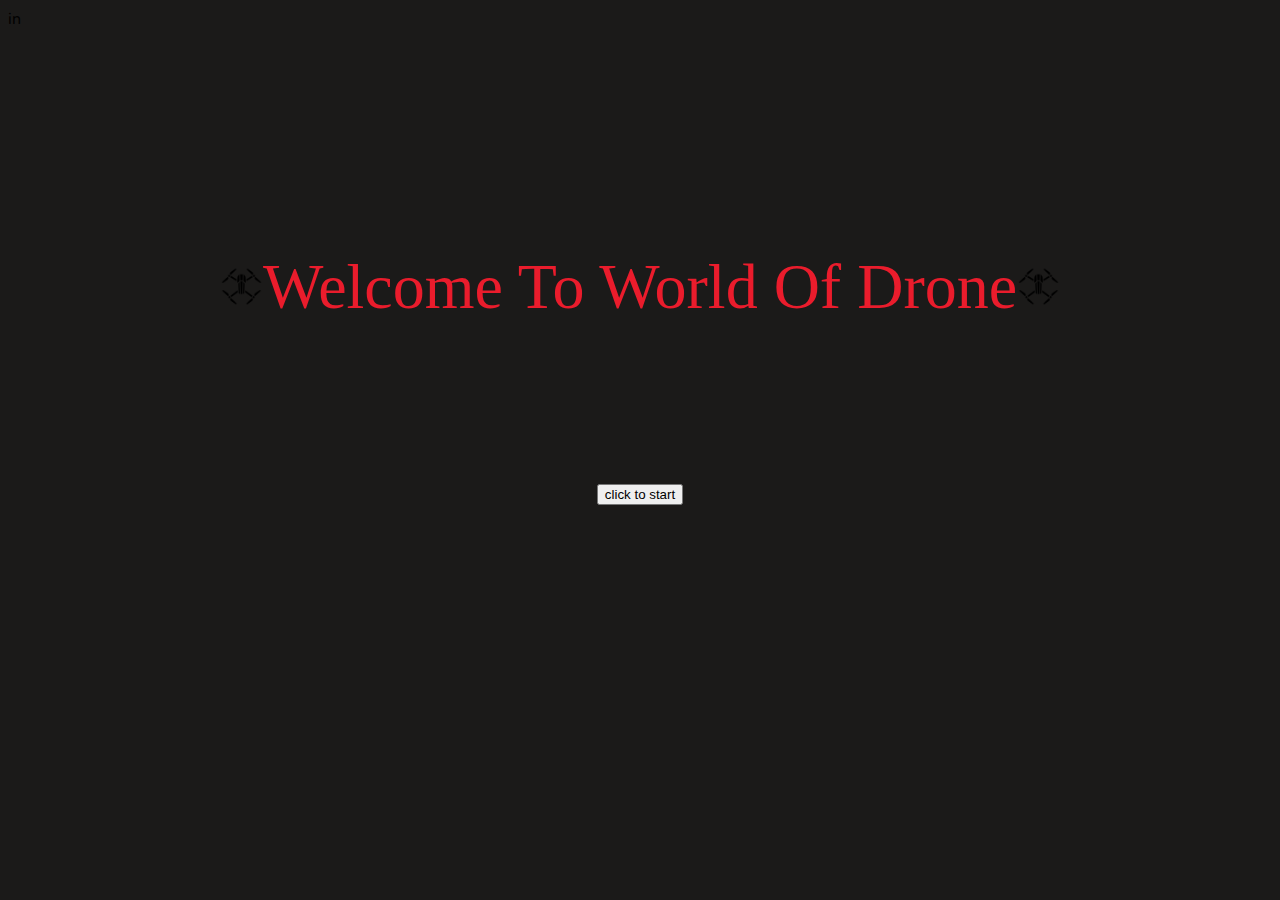
<file: index.html>
<!DOCTYPE html>
<html lang="en">

<head>
    <meta charset="UTF-8">
    <meta name="viewport" content="width=device-width, initial-scale=1.0">
    <!-- Animatecss -->
    <link rel="stylesheet" href="https://cdnjs.cloudflare.com/ajax/libs/animate.css/4.1.1/animate.min.css" />
    <!-- Google Font -->
    <link href="https://fonts.googleapis.com/css?family=Nunito:200,300,400,700" rel="stylesheet">
    <!-- Bootstrap CSS -->
    <link rel="stylesheet" href="https://stackpath.bootstrapcdn.com/bootstrap/4.1.3/css/bootstrap.min.css" integrity="sha384-MCw98/SFnGE8fJT3GXwEOngsV7Zt27NXFoaoApmYm81iuXoPkFOJwJ8ERdknLPMO" crossorigin="anonymous">
    <!-- Custom CSS -->



    <link rel="stylesheet" href="app.css">

    <title>Start-Page</title>
</head>in

<body>

    <div id="centerTitle">
        <h1 id="title" class="animate__animated animate__backInDown"><img src="imgs/drone.png" class="droneIcone"><span>Welcome
                To World Of Drone</span><img src="imgs/drone.png" class="droneIcone"></h1>
    </div>

    <div id="startBtn">
        <button class="btn btn-danger" id="start" class="animated bounce infinite" onclick="document.location='HomePage.html'">click to start</button>
    </div>

</body>

</html>
</file>
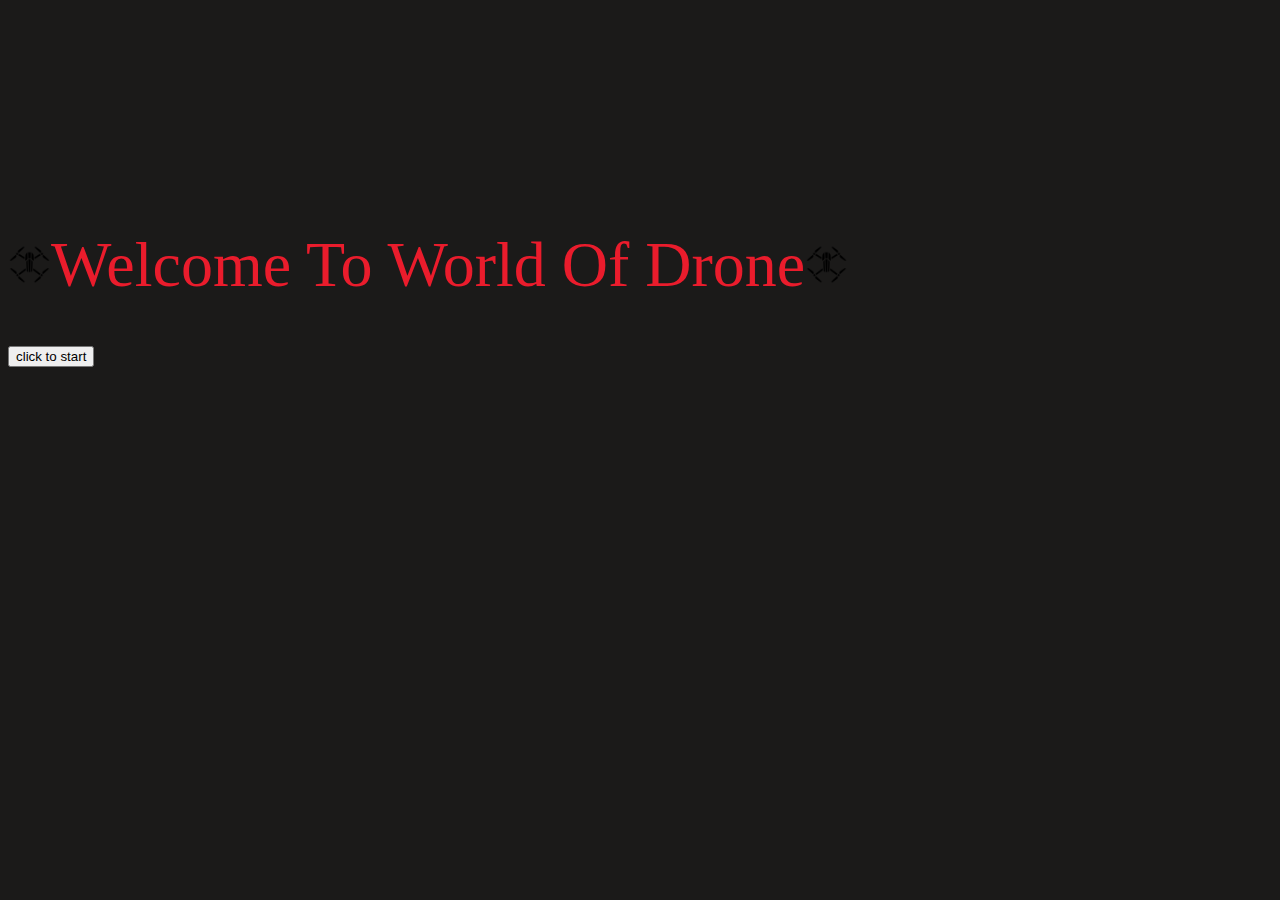
<file: start.html>
<!DOCTYPE html>
<html lang="en">
<head>
    <meta charset="UTF-8">
    <meta name="viewport" content="width=device-width, initial-scale=1.0">
    <!-- Animatecss -->
<link rel="stylesheet"href="https://cdnjs.cloudflare.com/ajax/libs/animate.css/4.1.1/animate.min.css"/>
 <!-- Google Font -->
<link href="https://fonts.googleapis.com/css?family=Nunito:200,300,400,700" rel="stylesheet">
<!-- Bootstrap CSS -->
    <link rel="stylesheet" href="https://stackpath.bootstrapcdn.com/bootstrap/4.1.3/css/bootstrap.min.css"
        integrity="sha384-MCw98/SFnGE8fJT3GXwEOngsV7Zt27NXFoaoApmYm81iuXoPkFOJwJ8ERdknLPMO" crossorigin="anonymous">
<!-- Custom CSS -->



<link rel="stylesheet" href="app.css">

    <title>Start-Page</title>
</head>
<body>
   
   
    <h1 id="title" class="animate__animated animate__backInDown"><img  src="imgs/drone.png" class="droneIcone" ><span>Welcome To World Of Drone</span><img  src="imgs/drone.png" class="droneIcone" ></h1>

    <button  class="btn btn-danger" id="start" class="animated bounce infinite"    onclick="document.location='index.html'" >click to start</button>
<!-- <button  id="start" class="animate__animated animate__fadeInLeftBig"  style="background-color: #dc3545"   onclick="document.location='index.html'"><span class="btn btn-danger"  >click to start</span></button> -->
</body>
</html>
</file>
<file: app.css>
body {
    background: #1b1a19;
    font-family: "Nunito", sans-serif;
}

#mainNavbar .navbar-brand {
    color: #ea1c2c;
    font-size: 1.5rem;
    font-weight: 100;
}

.droneIcone {
    width: 43px
}

.video {
    border-bottom-width: 0px;
    padding-top: 61px;
    border-top-width: 0px;
}

#mainNavbar .nav-link {
    color: white;
}

#mainNavbar .nav-link:hover {
    color: #ea1c2c;
}

#mainNavbar {
    font-size: 1.5rem;
    font-weight: 100;
}

#spanGroup span {
    color: #ea1c2c;
}

#spanGroup h1 {
    font-weight: 100;
    font-size: 4rem;
}

.navbar.scrolled {
    background: #272525;
    transition: 500ms;
}

@media (max-width: 1200px) {
    #spanGroup h1 {
        font-weight: 100;
        font-size: 3rem;
    }
}

.navbar-default {
    transition: 500ms ease;
    background: transparent;
}

#title {
    color: #ea1c2c;
    font-weight: 100;
    font-size: 1.125rem;
}

.lolli p {
    color: #e3f498;
    margin-bottom: 53px;
}

.lolli h2 {
    color: #ea1c2c;
    font-weight: 100;
    font-size: 2.5rem;
}

.marginTop {
    margin-top: 100px;
    margin-bottom: 100px;
}

@media only screen and (min-width:300px) {
    #centerTitle {
        align-content: center;
        text-align: center;
    }
    #title {
        font-size: 1.3rem;
        font-family: "Impact", fantasy;
        margin-top: 220px;
    }
    #startBtn {
        align-content: center;
        text-align: center;
        margin-top: 116px;
    }
}

@media only screen and (min-width:600px) {
    #centerTitle {
        align-content: center;
        text-align: center;
    }
    #title {
        font-size: 2rem;
        font-family: "Impact", fantasy;
        margin-top: 220px;
    }
    #startBtn {
        align-content: center;
        text-align: center;
        margin-top: 116px;
    }
}

@media only screen and (min-width:900px) {
    #centerTitle {
        align-content: center;
        text-align: center;
    }
    #title {
        font-size: 4rem;
        font-family: "Impact", fantasy;
        margin-top: 220px;
    }
    #startBtn {
        align-content: center;
        text-align: center;
        margin-top: 116px;
    }
}

@media only screen and (min-width: 1320px) {
    #centerTitle {
        align-content: center;
        text-align: center;
    }
    #title {
        font-size: 6rem;
        font-family: "Impact", fantasy;
        margin-top: 220px;
    }
    #startBtn {
        margin-top: 10%;
        align-content: center;
        text-align: center;
        margin-top: 116px;
    }
}

/*stop left right scrolling */

html,
body {
    max-width: 100%;
    overflow-x: hidden;
}
</file>
